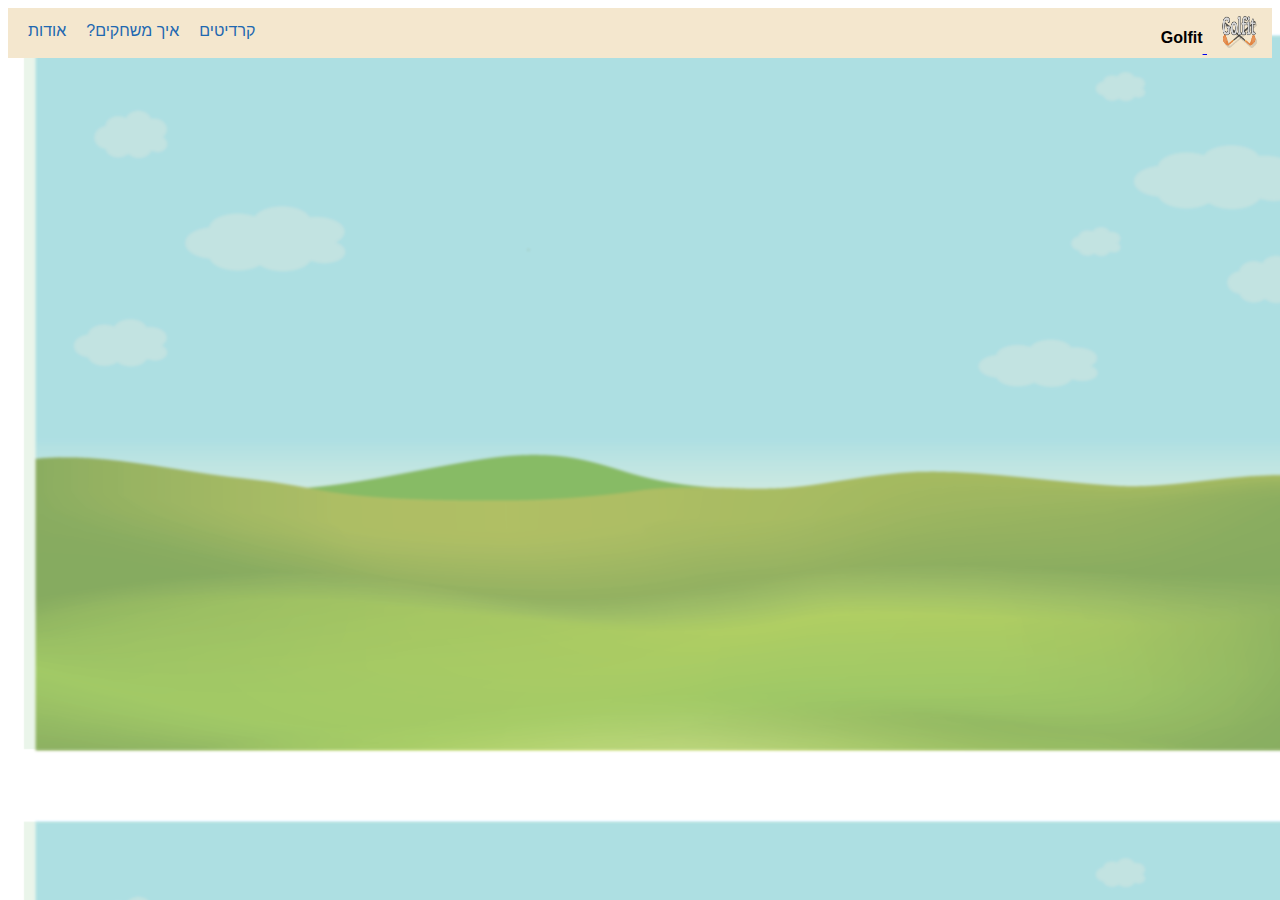
<file: index.html>
﻿<!doctype html>
<html lang="he">
<head>
    <meta charset="utf-8">
    <meta http-equiv="X-UA-Compatible" content="IE=edge">
    <meta name="viewport" content="width=device-width, initial-scale=1">
    <title>Golfit</title>
    <meta name="description" content="name of game" />
    <meta name="keywords" content="" />
    <meta name="author" content="names" />

    <!-- CSS -->

    <link href="styles/myStyle.css" rel="stylesheet" />

    
    <!--jQuery library-->
    <script src="jScripts/jquery-1.12.0.min.js"></script>
    <!--הקוד שמפעיל את תפריט הניווט-->
    <script src="jScripts/myScript.js"></script>

</head>

<body>
    <div id="container">
        <header>
            <!--קישור לדף עצמו כדי להתחיל את המשחק מחדש בלחיצה על הלוגו-->
            <a href="indextest.html">
                <img id="logo" src="images/smallLogo.png"/> <!--הלוגו של המשחק שלכם-->
                <p>Golfit</p>
            </a>
            <!--תפריט הניווט בראש העמוד-->
            <nav>
                <ul>
                    <li><a class="about">אודות</a></li>
                    <li><a class="howToPlay">איך משחקים?</a></li>
                    <li><a href="Credits.html">קרדיטים</a></li>
                </ul>
            </nav>
        </header>
        <div id="aboutDiv" class="popUp bounceInDown hide">
            <a class="closeAbout">X</a>
            <p>איפיון ופיתוח: שחף בן עמי, נאור הרשקוביץ ולינוי דנגור<br/>
            אופיין ופותח במסגרת קורסים: סביבות לימוד אינטרקטיביות 1+תכנות אינטרקציה ואנימציה 1<br/>
        תשפ"ג<br/>
        <img id="TelemLogo" src="images/telem.png" style="max-width: 25%; max-height: 25%";/>
    </p>
        </div>
        <div id="howToPlayDiv" class="popUp bounceInDown hide">
            <a class="closeHowToPlay">X</a>
            <p>
                במהלך המשחק יוצגו בפניך שאלות. התשובות לשאלות יופיעו בכדורי הגולף בתחתית המסך. עליך לבחור בכדור שעליו התשובה הנכונה כדי להכניס את הכדור לגומה ולעבור למסלול הבא.
                ענו על כל השאלות נכון בכדי לנצח בתחרות. בהצלחה!
            </p>
        </div>

        <div id="gameArea" class="">
            <!--src = הקישור של דף המשחק שלכם -->
            <iframe id="gameIframe" src="https://shahafbn.github.io/golfit/" frameBorder="0" allowfullscreen="">Browser not compatible.</iframe>
        </div>
    </div>
</body>

</html>
</file>
<file: styles/myStyle.css>
body {
    /*background-color: #C1EDFF;*/
    /*background-color: white;*/
    /*background-color: #e9e9e9;*/
    background-image: url("https://shahafbn.github.io/GolfitGame/images/bg.png");
    background-clip: padding-box;
    background-size: cover;
    font-family: 'Assistant', sans-serif;
}

iframe {
    overflow: visible;
    border: 0;
    height: 100%;
    left: 0;
    position: absolute;
    top: 0;
    width: 100%;
}

#gameArea {
    overflow: hidden;
    position: relative;
    height: 80vh;
    width: 90vw;
    margin: 0 auto;
}

.hide {
    display: none;
}

header {
    background-color: rgb(244,231,206);
    width: 100%;
    height: 50px;
    position: relative;
    direction: rtl;
    display: block;
    direction: rtl;
    z-index: 3;
}

    /*כותרת משחק*/
    header > a > p {
        font-family: 'Assistant', sans-serif;
        font-size: 12pt;
        font-weight: 600;
        position: relative;
        top: -10px;
        color: black;
        display: inline-block;
        direction: rtl;
    }

/*לוגו*/
#logo {
    width: 35px;
    height: 35px;
    padding: 5px 15px;
    direction: rtl;
}

nav {
    margin-top: -70px;
    margin-left: 10px;
    direction: rtl;
}

    nav ul {
        list-style: none;
        direction: rtl;
    }

        nav ul li {
            display: inline-block;
            float: left;
            direction: rtl;
        }

            nav ul li a {
                display: block;
                color: rgb(30, 104, 177);
                text-align: center;
                padding: 3px 10px;
                font-weight: 400;
                font-size: 12pt;
                font-family: 'Assistant', sans-serif;
                direction: rtl;
                text-decoration: none;
            }

                nav ul li a:hover {
                    font-weight: 600;
                    cursor: pointer;
                    font-family: 'Assistant', sans-serif;
                    direction: rtl;
                    text-decoration: none;
                }

.popUp {
    background-color: white;
    width: 400px;
    position: fixed;
    top: 60px;
    z-index: 4;
    text-align: center;
    width: 700px;
    border-radius: 25px;
    padding: 10px;
    padding-bottom: 25px;
    right: 0;
    left: 0;
    margin-right: auto;
    margin-left: auto;
    direction: rtl;
    border: 1px solid black;
}

.bounceInDown {
    -webkit-animation-name: bounceInDown;
    animation-name: bounceInDown;
    -webkit-animation-duration: 1s;
    animation-duration: 1s;
    -webkit-animation-fill-mode: both;
    animation-fill-mode: both;
}

@-webkit-keyframes bounceInDown {
    0%, 60%, 75%, 90%, 100% {
        -webkit-transition-timing-function: cubic-bezier(0.215, 0.610, 0.355, 1.000);
        transition-timing-function: cubic-bezier(0.215, 0.610, 0.355, 1.000);
    }

    0% {
        opacity: 0;
        -webkit-transform: translate3d(0, -3000px, 0);
        transform: translate3d(0, -3000px, 0);
    }

    60% {
        opacity: 1;
        -webkit-transform: translate3d(0, 25px, 0);
        transform: translate3d(0, 25px, 0);
    }

    75% {
        -webkit-transform: translate3d(0, -10px, 0);
        transform: translate3d(0, -10px, 0);
    }

    90% {
        -webkit-transform: translate3d(0, 5px, 0);
        transform: translate3d(0, 5px, 0);
    }

    100% {
        -webkit-transform: none;
        transform: none;
    }
}

@keyframes bounceInDown {
    0%, 60%, 75%, 90%, 100% {
        -webkit-transition-timing-function: cubic-bezier(0.215, 0.610, 0.355, 1.000);
        transition-timing-function: cubic-bezier(0.215, 0.610, 0.355, 1.000);
    }

    0% {
        opacity: 0;
        -webkit-transform: translate3d(0, -3000px, 0);
        transform: translate3d(0, -3000px, 0);
    }

    60% {
        opacity: 1;
        -webkit-transform: translate3d(0, 25px, 0);
        transform: translate3d(0, 25px, 0);
    }

    75% {
        -webkit-transform: translate3d(0, -10px, 0);
        transform: translate3d(0, -10px, 0);
    }

    90% {
        -webkit-transform: translate3d(0, 5px, 0);
        transform: translate3d(0, 5px, 0);
    }

    100% {
        -webkit-transform: none;
        transform: none;
    }
}
</file>
